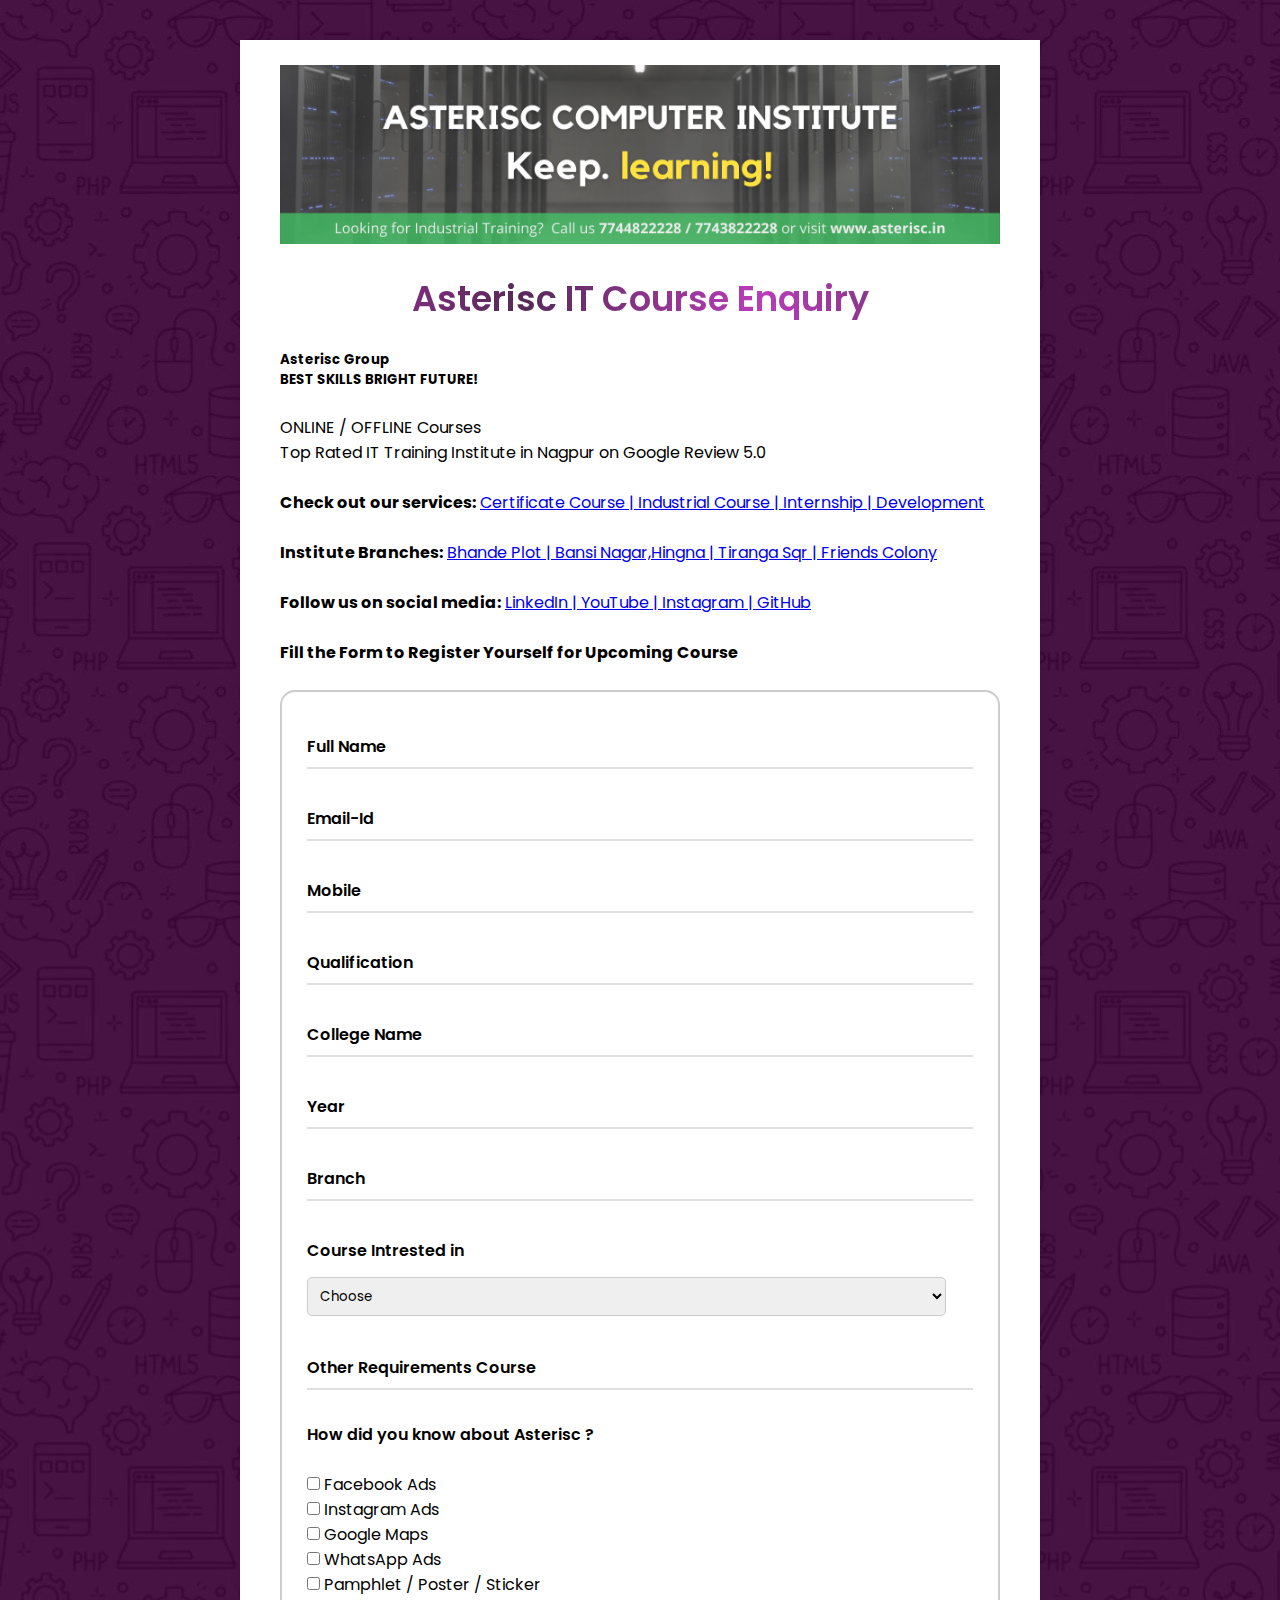
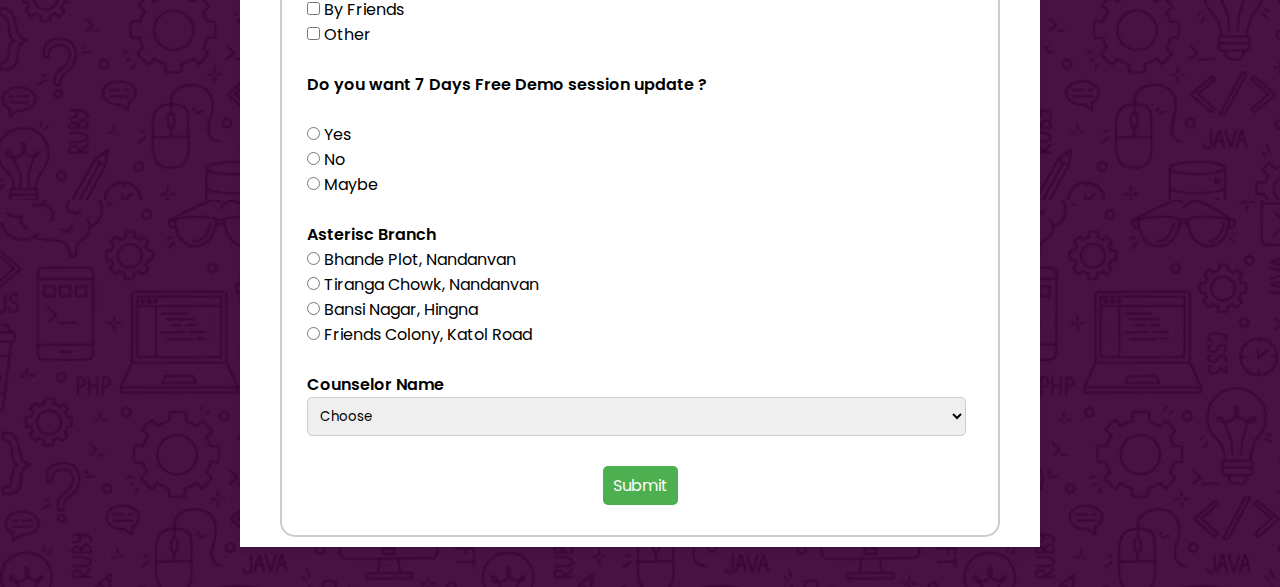
<file: Register/index.html>
<!DOCTYPE html>
<html lang="en" dir="ltr">
 
<head>
  <meta charset="utf-8">
  <title>Asterisc IT Course Enquiry</title>
  <link rel="stylesheet" href="style.css">
  <meta name="viewport" content="width=device-width, initial-scale=1.0">
</head>

<body>

  <div class="container">
    <img src="img2.png" class="banner-img">
    <br>
    <br>
   
    <div class="text">Asterisc IT Course Enquiry</div>
    <br> <!-- Added space here -->
    <h5>Asterisc Group</h5>

<h5 >BEST SKILLS BRIGHT FUTURE!</h5> 
<br>
    <p>ONLINE / OFFLINE Courses</p>
    <p>Top Rated IT Training Institute in Nagpur on Google Review 5.0</p>
<br>
    <p><b>Check out our services:</b> <a href="#">Certificate Course | Industrial Course | Internship | Development</a></p>

<br>
    <p><b>Institute Branches:</b> <a href="#">Bhande Plot | Bansi Nagar,Hingna | Tiranga Sqr | Friends Colony</a></p>
<br>
    <p><b>Follow us on social media:</b> <a href="#">LinkedIn | YouTube | Instagram | GitHub</a></p>
    <br>    
    
    <h4>Fill the Form to Register Yourself for Upcoming Course </h4>
    <br>
     

    <form method="post" action="https://script.google.com/macros/s/AKfycbwtyGloijoenws5LJshSOxXVfAN-DcBdgamIwUkM1JdJIHUWFbLYU8VbJKpmjWyoD69sg/exec" style="border:rgb(0, 0, 0); border-width:1px; border-style:solid;padding-left:25px;padding-right:25px;padding-top:5px ; border: 2px solid #ccc ; border-radius:15px">
     
      <div class="form-row">
        <div class="input-data">
          <input type="text"  name="fullname"  required>
          <div class="underline"></div>
          <label for="" style="font-weight:600;"> Full Name  </label>
        </div>
        
      </div>

      <div class="form-row" >
        <div class="input-data">
          <input type="text" name="email" required>
          <div class="underline"></div>
          <label for="" ><b style="font-weight:600;">Email-Id</b> </label>
        </div>
      </div>

      <div class="form-row">
        <div class="input-data">
          <input type="text"  name="phoneNumber" required>
          <div class="underline"></div>
          <label for=""><b style="font-weight:600;">Mobile</b> </label>
        </div>
        
      </div>

      <div class="form-row">

        <div class="input-data">
          <input type="text" name="qualification" required>
          <div class="underline"></div>
          <label for=""><b style="font-weight:600;">Qualification</b></label>
        </div>
      </div>



      <div class="form-row">
        <div class="input-data">
          <input type="text" name="collegename" required>
          <div class="underline"></div>
          <label for=""><b style="font-weight:600;">College Name</b></label>
        </div>
        
      </div>

      <div class="form-row">
        <div class="input-data">
          <input type="text" name="year" required>
          <div class="underline"></div>
          <label for=""><b style="font-weight:600;">Year</b></label>
        </div>
      </div>



      <div class="form-row">
        <div class="input-data">
          <input type="text" name="branch1" required>
          <div class="underline"></div>
          <label for=""><b style="font-weight:600;">Branch</b> </label>
        </div>

       


      </div>


      <div class="form-row">
        <div class="input-data">
        <label for="Course" style="display: block;"><b style="font-weight:600;">Course Intrested in</b></label>
        <br>
        <br>
        <select id="Course" name="course" style="padding: 8px;  border-radius: 5px; border: 1px solid #ccc; width: calc(105% - 60px);margin-top:-50px ;"
          required>

          <option value="counselor0">Choose</option>
          <option value="C" >C</option>
          <option value="C++">C++</option>
          <option value="Web Development">Web Development</option>
          <option value="Mobile App Development">Mobile App Development</option>
          <option value="Data Science">Data Science</option>
          <option value="UI/UX Design">UI/UX Design</option>
          <option value="cyber">Cyber Security</option>
          <option value="machine">Machine Learning</option>
          <option value="cloud">Cloud Computing</option>
          <option value="AI">Artificial Intelligence</option>
        </select>
        </div>
      <!--    <select required style="padding: 8px; border: 1px solid #ccc; border-radius: 5px; width: 80%; margin-left: 65px;">
            <br>
            <option value="" selected disabled style="color: #999;"></option>
            <option value="C">C</option>
            <option value="C++">C++</option>
            <option value="Web Development">Web Development</option>
            <option value="Mobile App Development">Mobile App Development</option>
            <option value="Data Science">Data Science</option>
            <option value="UI/UX Design">UI/UX Design</option>
            <option value="cyber">Cyber Security</option>
            <option value="machine">Machine Learning</option>
            <option value="cloud">Cloud Computing</option>
            <option value="AI">Artificial Intelligence</option>
            Add more options as needed  
          </select>
          <div class="underline"></div>
          <label for="" style="margin-top: 5px; display: block;"><b>Course Intrested in :</b></label> -->
       
      </div>

<br>
      <div class="form-row" style="margin-top:20px;">
        <div class="input-data">
          <input type="text" name="otherreq" required>
          <div class="underline"></div>
          <label for=""><b style="font-weight:600;">Other Requirements Course</b></label>
        </div>
      </div>

      <label for=""><b style="font-weight:600;">How did you know about Asterisc ?</b></label>
      <br>
      <br>
      <div class="gender-option required">
        <p><input type="checkbox" id="ic" name="ic"  /> <label for="ic">Facebook Ads</label></p>
        <p><input type="checkbox" id="cc" name="cc" /> <label for="cc">Instagram Ads</label></p>
        <p><input type="checkbox" id="io" name="io"  /> <label for="io">Google Maps</label></p>
        <p><input type="checkbox" id="cp" name="cp" /> <label for="cp">WhatsApp Ads</label></p>
        <p><input type="checkbox" id="wd" name="wd"  /> <label for="wd">Pamphlet / Poster / Sticker</label></p>
        <p><input type="checkbox" id="oc" name="oc"  /> <label for="oc">By Friends</label></p>
        <p><input type="checkbox" id="ion" name="name1" /> <label for="name1">Other</label></p>
       
        <br>
      </div>

      <div class="gender-box">
        <label> <b style="font-weight:600;">Do you want 7 Days Free Demo session update ?</b></label>
        <br>
        <br>
        <div class="gender-option">
          <p><input type="radio" id="morning" name="demo" value="yes" required/> <label for="demo">Yes</label></p>
          <p><input type="radio" id="afternoon" name="demo" value="no" required/> <label for="demo">No</label></p>
          <p><input type="radio" id="evening" name="demo" value="maybe" required/> <label for="demo">Maybe</label></p>
        </div>
      </div>
<br>
      <div class="gender-box">
        <label> <b style="font-weight:600;">Asterisc Branch</b></label>
        <br>
        <div class="gender-option">
          <p><input type="radio" id="bhande" name="branch" required/> <label for="bhande">Bhande Plot, Nandanvan</label></p>
          <p><input type="radio" id="tiranga" name="branch" required/> <label for="tiranga">Tiranga Chowk, Nandanvan</label></p>
          <p><input type="radio" id="bansi" name="branch" required/> <label for="bansi">Bansi Nagar, Hingna</label></p>
          <p><input type="radio" id="friends" name="branch" required/> <label for="friends">Friends Colony, Katol Road</label></p>
        </div>
        <br>
      </div>

      <div style="margin-bottom:-20px;">
        <label for="counselor" style="display: block; "><b style="font-weight:600;">Counselor Name </b></label>
        <select id="counselor" name="counselor" style="padding: 8px;  border-radius: 5px; border: 1px solid #ccc; width: calc(105% - 40px);"
          required>
          <option value="counselor0" name="counselor" >Choose</option>
          <option value="Chandrakant Sir" name="counselor" >Chandrakant Sir</option>
          <option value="Pooja Mam" name="counselor" >Pooja Mam</option>
          <option value="Sneha Mam" name="counselor" >Sneha Mam</option>
        </select>
      </div>
<br>
<br>
      <div style="text-align:center;margin-bottom:30px;">
        <button type="submit" style="padding: 7px 10px; border: none; background-color: #4CAF50; color: rgb(254, 254, 254); border-radius: 5px; cursor: pointer; font-size: 16px; transition: background-color 0.3s;" onmouseover="this.style.backgroundColor='#176e3f';"
          onmouseout="this.style.backgroundColor='#4CAF50 '; ">Submit</button>
      </div>

    </form>
  </div>
</body>

</html>
</file>
<file: Register/style.css>
@import url('https://fonts.googleapis.com/css?family=Poppins:400,500,600,700&display=swap');

* {
  margin: 0;
  padding: 0;
  outline: none;
  box-sizing: border-box;
  font-family: 'Poppins', sans-serif;
}

body {
  display: flex;
  align-items: center;
  justify-content: center;
  min-height: 100vh;
  padding: 40px;
  background: linear-gradient(115deg, #d0aedc 10%, #d7b9e3 90%);
  background-image: url('img/solidpurple.jpg');
}

.container {
  max-width: 800px;
  background: #fff;
  width: 800px;
  padding: 25px 40px 10px 40px;
  box-shadow: 0px 0px 10px rgba(0, 0, 0, 0.1);
}

.container .text {
  text-align: center;
  font-size: 35px;
  font-weight: 600;
  background: -webkit-linear-gradient(right, #582e58, #ba3cba, #562a56, #ac31ac);
  -webkit-background-clip: text;
  -webkit-text-fill-color: transparent;
}

.container form {
  padding: 30px 0 0 0;
}

.container form .form-row {
  display: flex;
  margin: 32px -20px;
}

form .form-row .input-data {
  width: 100%;
  height: 40px;
  margin: 0 20px;
  position: relative;
}

form .form-row .textarea {
  height: 70px;
}

.input-data input,
.textarea textarea {
  display: block;
  width: 100%;
  height: 100%;
  border: none;
  font-size: 17px;
  border-bottom: 2px solid rgba(0, 0, 0, 0.12);
}

.input-data input:focus~label,
.textarea textarea:focus~label,
.input-data input:valid~label,
.textarea textarea:valid~label {
  transform: translateY(-20px);
  font-size: 14px;
  color: #3498db;
}

.textarea textarea {
  resize: none;
  padding-top: 10px;
}

.input-data label {
  position: absolute;
  pointer-events: none;
  bottom: 10px;
  font-size: 16px;
  transition: all 0.3s ease;
}

.textarea label {
  width: 100%;
  bottom: 40px;
  background: #fff;
}

.input-data .underline {
  position: absolute;
  bottom: 0;
  height: 2px;
  width: 100%;
}

.input-data .underline:before {
  position: absolute;
  content: "";
  height: 2px;
  width: 100%;
  background: #3498db;
  transform: scaleX(0);
  transform-origin: center;
  transition: transform 0.3s ease;
}

.input-data input:focus~.underline:before,
.input-data input:valid~.underline:before,
.textarea textarea:focus~.underline:before,
.textarea textarea:valid~.underline:before {
  transform: scale(1);
}

.submit-btn .input-data {
  overflow: hidden;
  height: 45px!important;
  width: 25%!important;
}

.submit-btn .input-data .inner {
  height: 100%;
  width: 300%;
  position: absolute;
  left: -100%;
  background: -webkit-linear-gradient(right, #56d8e4, #9f01ea, #56d8e4, #9f01ea);
  transition: all 0.4s;
}

.submit-btn .input-data:hover .inner {
  left: 0;
}

.submit-btn .input-data input {
  background: none;
  border: none;
  color: #fff;
  font-size: 17px;
  font-weight: 500;
  text-transform: uppercase;
  letter-spacing: 1px;
  cursor: pointer;
  position: relative;
  z-index: 2;
}
.banner-img {
  width: 100%;
  margin-bottom: -4px;
  border: #333;
}

@media (max-width: 700px) {
  .container .text {
    font-size: 30px;
  }

  .container form {
    padding: 10px 0 0 0;
  }

  .container form .form-row {
    display: block;
  }

  form .form-row .input-data {
    margin: 35px 0!important;
  }

  .submit-btn .input-data {
    width: 40%!important;
  }

}
/* For screens smaller than 700px */
@media (max-width: 700px) {
  .container .text {
    font-size: 30px;
  }

  .container form {
    padding: 10px 0 0 0;
  }

  .container form .form-row {
    display: block;
  }

  form .form-row .input-data {
    margin: 35px 0!important;
  }

  .submit-btn .input-data {
    width: 40%!important;
  }
}

/* For screens smaller than 500px */
@media (max-width: 500px) {
  .container .text {
    font-size: 25px;
  }

  .input-data input,
  .textarea textarea {
    font-size: 15px;
  }
}

/* For screens smaller than 400px */
@media (max-width: 400px) {
  .container .text {
    font-size: 20px;
  }

  .container form {
    padding: 5px 0 0 0;
  }

  .input-data input,
  .textarea textarea {
    font-size: 14px;
  }
}
</file>
